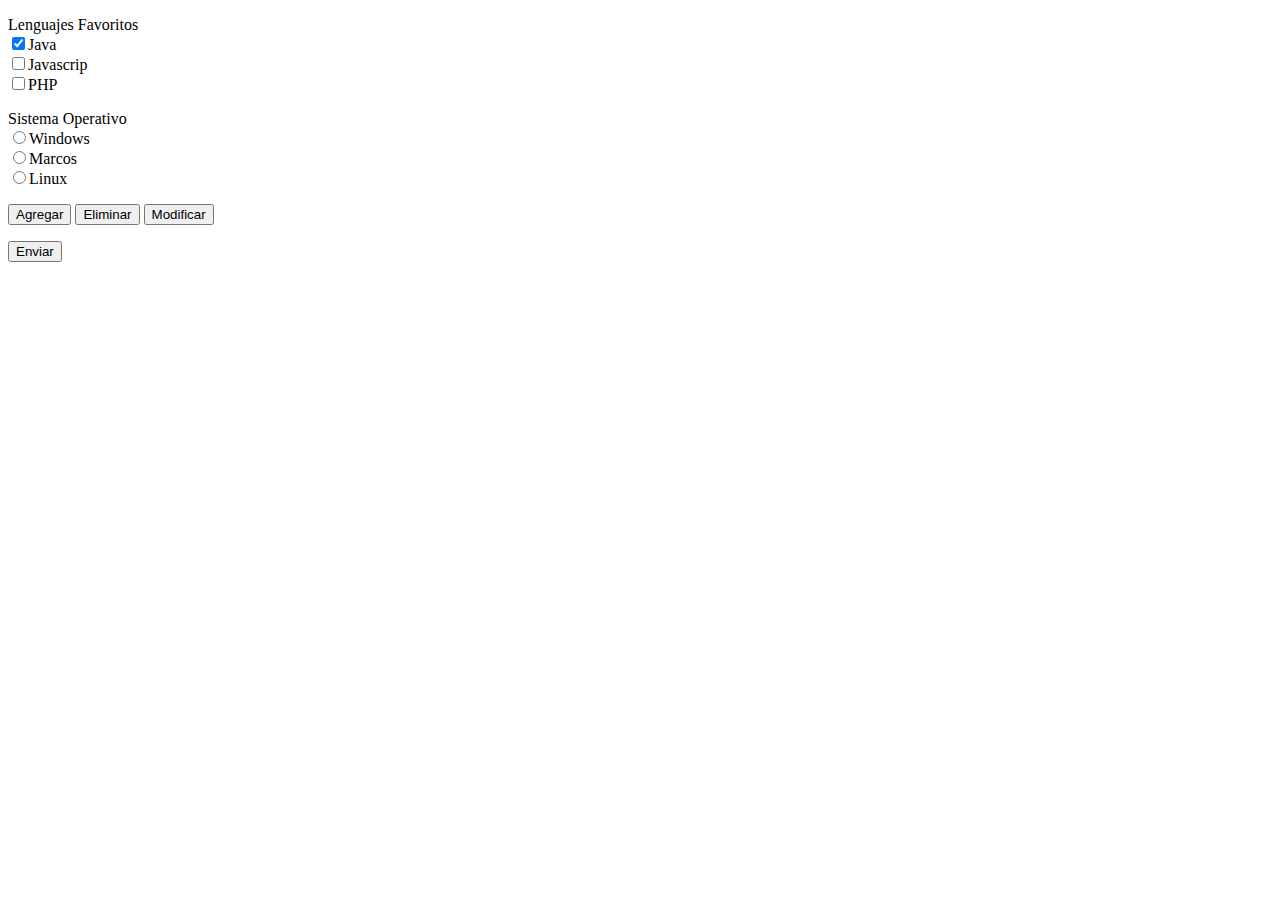
<file: formularioclase.html>
<!DOCTYPE html>
<html lang="en">
<head>
    <meta charset="UTF-8">
    <meta name="viewport" content="width=device-width, initial-scale=1.0">
    <title>Document</title>
</head>
<body>
    <form>
        <!--Boton tipo checkbox-->
        <p>
            <label for="lenguaje">Lenguajes Favoritos</label><br>
            <input type="checkbox" id="java" name="java"checked value="java">Java<br>
            <input type="checkbox" id="javascrip" name="javascrip" value="javascrip">Javascrip<br>
            <input type="checkbox" id="php" name="php" value="php">PHP<br>
        </p>
        <p>
            <label for="so">Sistema Operativo</label><br>
            <input type="radio" id="so" name="so" value="windows">Windows<br>
            <input type="radio" id="so" name="so" value="marcos">Marcos<br>
            <input type="radio" id="so" name="so" value="linux">Linux<br>
        </p>
        <!--Boton para acciones o eventos-->
        <p>
            <button id="agregar" name="agregar" onclick="alert('Agregar')">Agregar</button>
            <button id="eliminar" name="eliminar" onmouseover="alert('Eliminar')">Eliminar</button>
            <button id="modificar" name="modificar" ondblclick="alert('Modificar')">Modificar</button>
        </p>
        <input type="submit" name="remit" value="Enviar">
    </form>
</body>
</html>
</file>
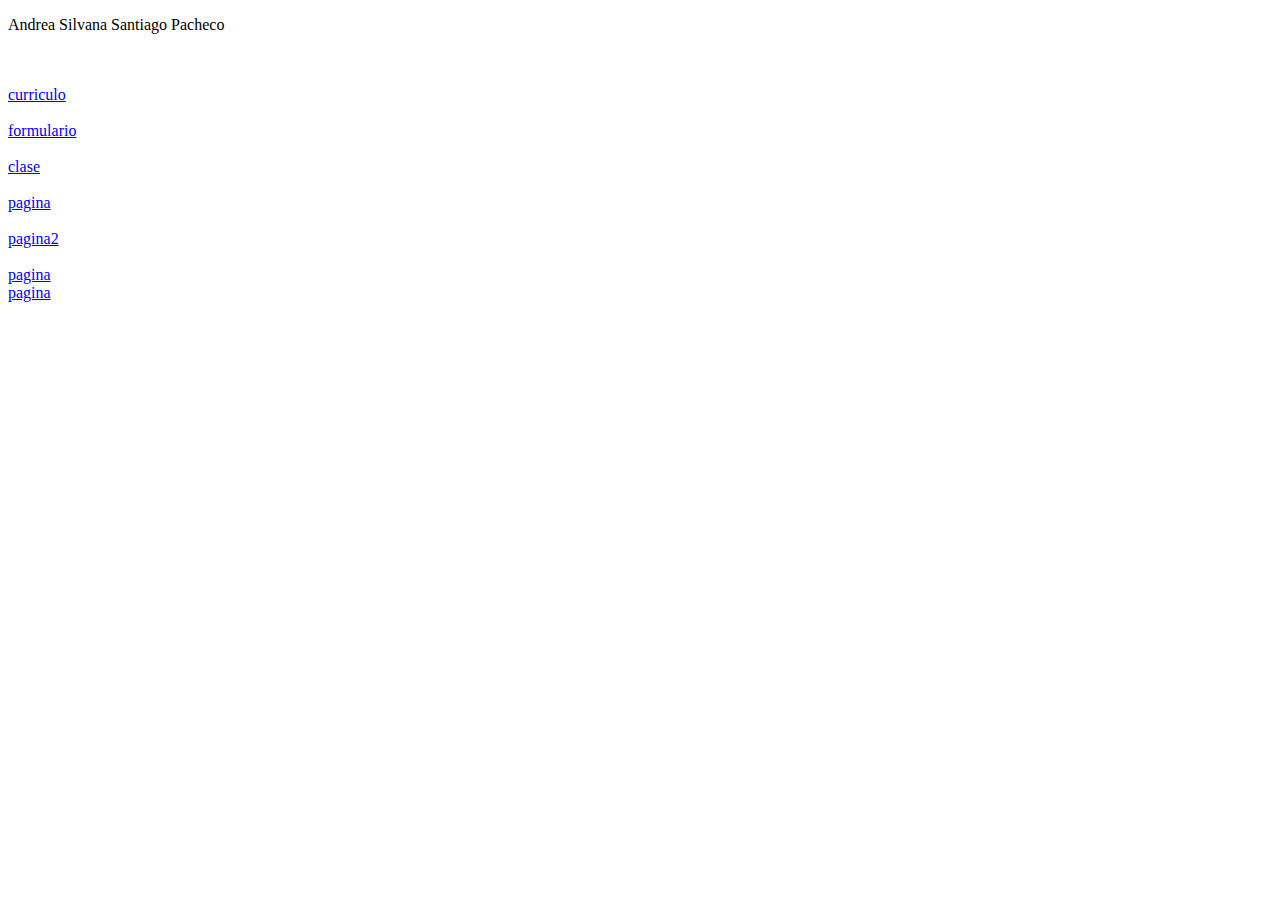
<file: inicio.html>
<!DOCTYPE html>
<html lang="en">
<head>
    <meta charset="UTF-8">
    <meta name="viewport" content="width=device-width, initial-scale=1.0">
    <title>Andrea silvana Satiago Pacheco </title>

</head>
<body>
    <p>Andrea Silvana Santiago Pacheco</p><br><br>

   <a href="curriculo.html">curriculo</a><br><br>
   <a href="formulario.html">formulario</a><br><br>
   <a href="formularioclase.html">clase</a><br><br>
   <a href="pafgina1.html">pagina</a><br><br>
   <a href="pagina2.html">pagina2</a><br><br>
   <a href="pagina3.html">pagina</a><br>
   <a href="pagina4.html">pagina</a><br>
</body>
</html>
</file>
